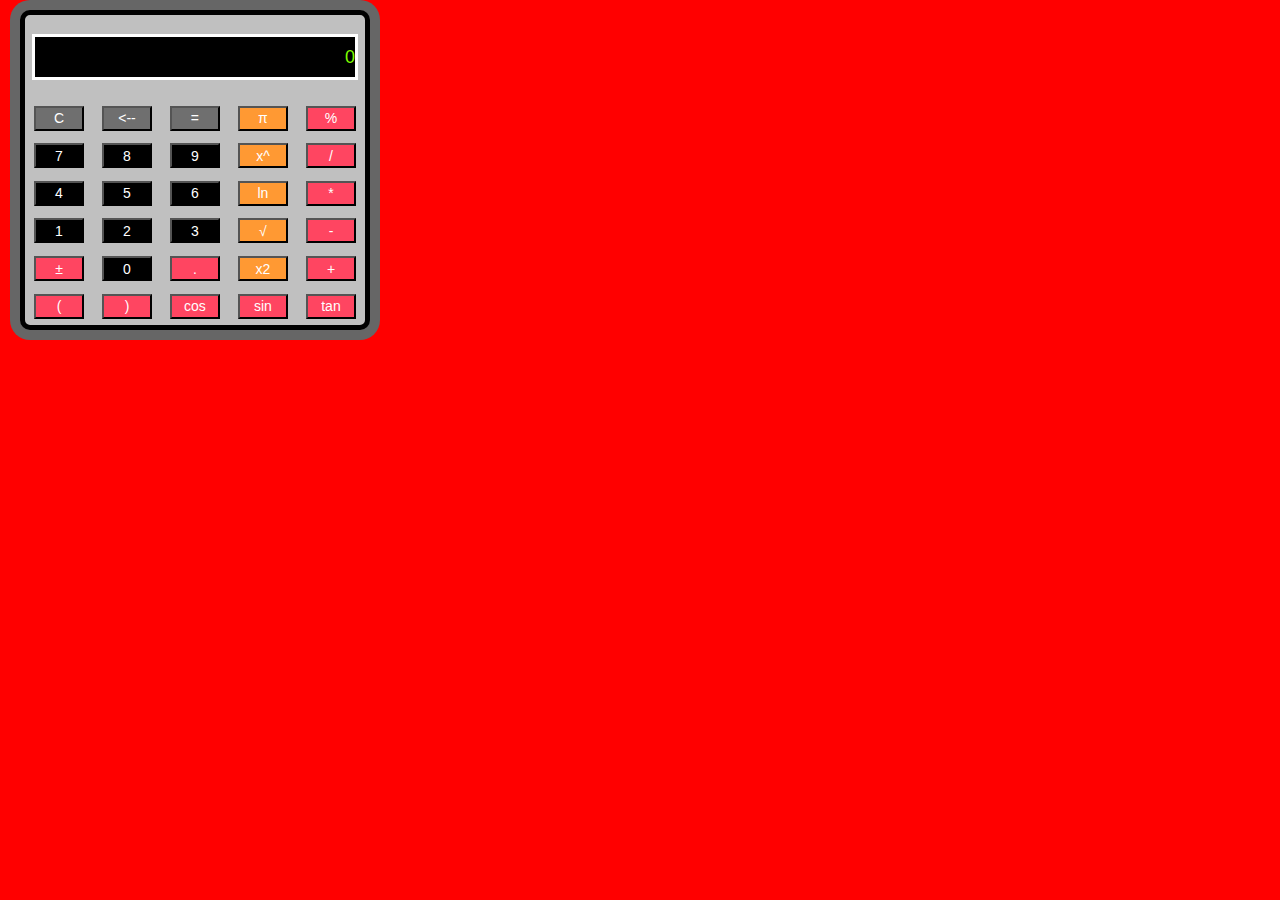
<file: calculator/index.html>
<!DOCTYPE html>
<html lang="en">
<head>
    <meta charset="UTF-8">
    <meta name="viewport" content="width=device-width, initial-scale=1.0">
    <title>calculator</title>
  <script src="java.js"></script>
  <link rel="stylesheet" href="style.css">

</head>
<body>
<form name="sci-calc">
  <table class="calculator" cellspacing="0" cellpadding="1">
    <tr>
      <td colspan="5"><input id="display" name="display" value="0" size="28" maxlength="25"></td>
    </tr>
    <tr>
      <td><input type="button" class="btnTop" name="btnTop" value="C" onclick="this.form.display.value=  0 "></td>
      <td><input type="button" class="btnTop" name="btnTop" value="<--" onclick="deleteChar(this.form.display)"></td>
      <td><input type="button" class="btnTop" name="btnTop" value="=" onclick="if(checkNum(this.form.display.value)) { compute(this.form) }"></td>
      <td><input type="button" class="btnOpps" name="btnOpps" value="&#960;" onclick="addChar(this.form.display,'3.14159265359')"></td>
      <td><input type="button" class="btnMath" name="btnMath" value="%" onclick=" percent(this.form.display)"></td>
    </tr>
    <tr>
      <td><input type="button" class="btnNum" name="btnNum" value="7" onclick="addChar(this.form.display, '7')"></td>
      <td><input type="button" class="btnNum" name="btnNum" value="8" onclick="addChar(this.form.display, '8')"></td>
      <td><input type="button" class="btnNum" name="btnNum" value="9" onclick="addChar(this.form.display, '9')"></td>
      <td><input type="button" class="btnOpps" name="btnOpps" value="x&#94;" onclick="if(checkNum(this.form.display.value)) { exp(this.form) }"></td>
      <td><input type="button" class="btnMath" name="btnMath" value="/" onclick="addChar(this.form.display, '/')"></td>
    <tr>
      <td><input type="button" class="btnNum" name="btnNum" value="4" onclick="addChar(this.form.display, '4')"></td>
      <td><input type="button" class="btnNum" name="btnNum" value="5" onclick="addChar(this.form.display, '5')"></td>
      <td><input type="button" class="btnNum" name="btnNum" value="6" onclick="addChar(this.form.display, '6')"></td>
      <td><input type="button" class="btnOpps" name="btnOpps" value="ln" onclick="if(checkNum(this.form.display.value)) { ln(this.form) }"></td>
      <td><input type="button" class="btnMath" name="btnMath" value="*" onclick="addChar(this.form.display, '*')"></td>
    </tr>
    <tr>
      <td><input type="button" class="btnNum" name="btnNum" value="1" onclick="addChar(this.form.display, '1')"></td>
      <td><input type="button" class="btnNum" name="btnNum" value="2" onclick="addChar(this.form.display, '2')"></td>
      <td><input type="button" class="btnNum" name="btnNum" value="3" onclick="addChar(this.form.display, '3')"></td>
      <td><input type="button" class="btnOpps" name="btnOpps" value="&radic;" onclick="if(checkNum(this.form.display.value)) { sqrt(this.form) }"></td>
      <td><input type="button" class="btnMath" name="btnMath" value="-" onclick="addChar(this.form.display, '-')"></td>
    </tr>
    <tr>
      <td><input type="button" class="btnMath" name="btnMath" value="&#177" onclick="changeSign(this.form.display)"></td>
      <td><input type="button" class="btnNum" name="btnNum" value="0" onclick="addChar(this.form.display, '0')"></td>
      <td><input type="button" class="btnMath" name="btnMath" value="&#46;" onclick="addChar(this.form.display, '&#46;')"></td>
      <td><input type="button" class="btnOpps" name="btnOpps" value="x&#50;" onclick="if(checkNum(this.form.display.value)) { square(this.form) }"></td>
      <td><input type="button" class="btnMath" name="btnMath" value="+" onclick="addChar(this.form.display, '+')"></td>
    </tr>
    <tr>
      <td><input type="button" class="btnMath" name="btnMath" value="(" onclick="addChar(this.form.display, '(')"></td>
      <td><input type="button" class="btnMath" name="btnMath" value=")" onclick="addChar(this.form.display,')')"></td>
      <td><input type="button" class="btnMath" name="btnMath" value="cos" onclick="if(checkNum(this.form.display.value)) { cos(this.form) }"></td>
      <td><input type="button" class="btnMath" name="btnMath" value="sin" onclick="if(checkNum(this.form.display.value)) { sin(this.form) }"></td>
      <td><input type="button" class="btnMath" name="btnMath" value="tan" onclick="if(checkNum(this.form.display.value)) { tan(this.form) }"></td>
    </tr>
    </tabel>
</form>
    
</body>
</html>
</file>
<file: calculator/style.css>
* {
    padding: 0;
    margin: 5px;
    text-align: center;
  }
  body {
    background-color:red;
  }
  .calculator {
    width: 350px;
    height: 320px;
    background-color: #c0c0c0;
    box-shadow: 0px 0px 0px 10px #666;
    border: 5px solid black;
    border-radius: 10px;
    
  }
  #display {
    width: 320px;
    height: 40px;
    text-align: right;
    background-color: black;
    border: 3px solid white;
    font-size: 18px;
    left: 2px;
    top: 2px;
    color: #7fff00;
  }
  .btnTop{
    color: white;
    background-color: #6f6f6f;
    font-size: 14px;
    margin: auto;
    width: 50px;
    height: 25px;
  }
  .btnNum {
    color: white;
    background-color: black;
    font-size: 14px;
    margin: auto;
    width: 50px;
    height: 25px;
  }
  .btnMath {
    color: white;
    background-color: #ff4561;
    font-size: 14px;
    margin: auto;
    width: 50px;
    height: 25px;
  }
  .btnOpps {
    color: white;
    background-color: #ff9933;
    font-size: 14px;
    margin: auto;
    width: 50px;
    height: 25px;
  }
</file>
